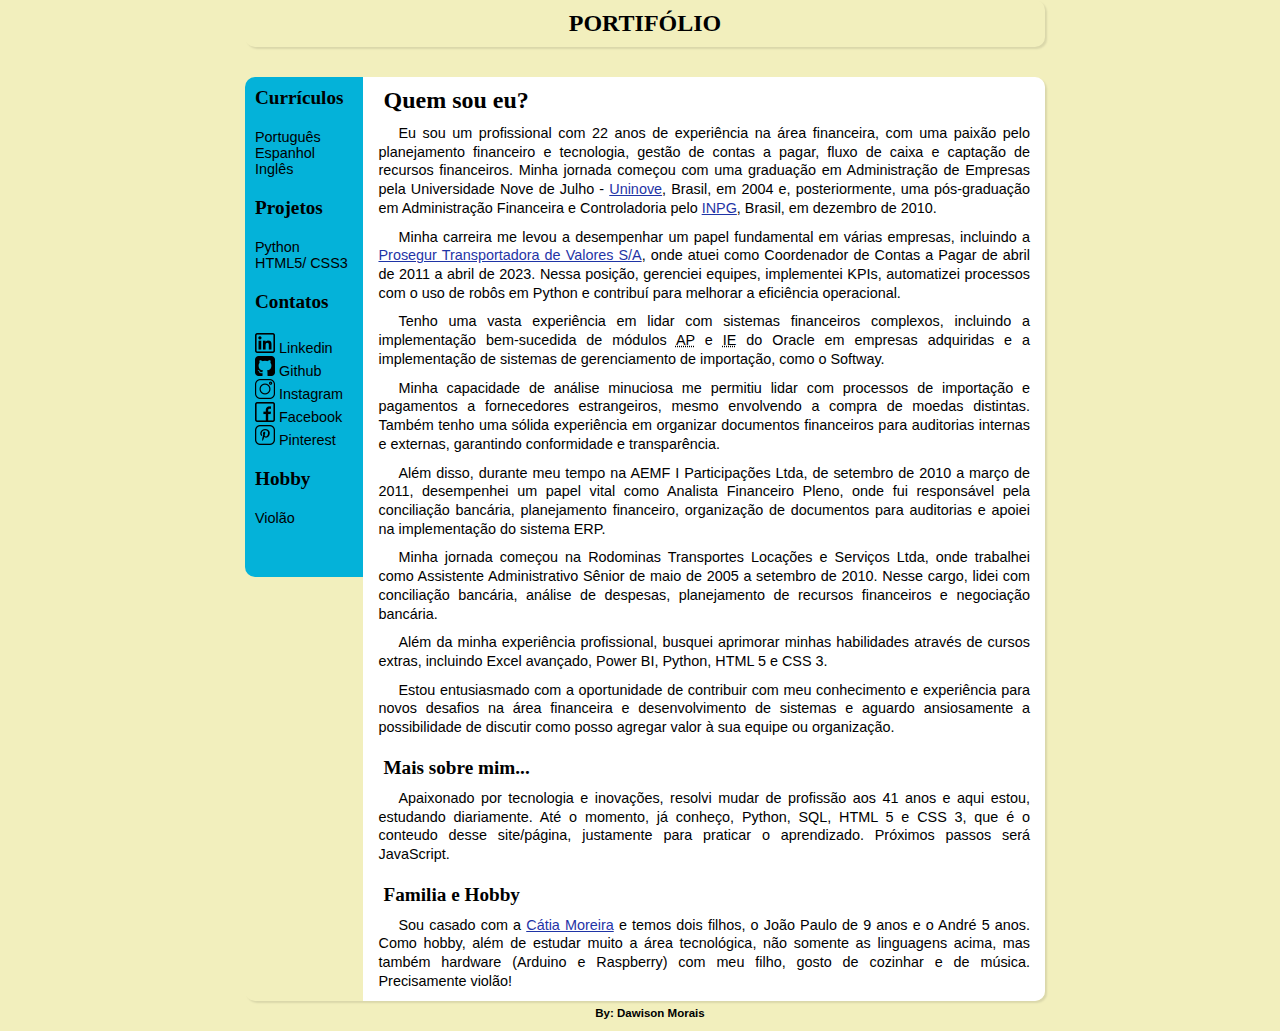
<file: index.html>
<!DOCTYPE html>
<html lang="pt-br">
<head>
    <meta charset="UTF-8">
    <meta name="viewport" content="width=device-width, initial-scale=1.0">
    <link rel="shortcut icon" href="favicon.ico" type="image/x-icon">
    <title>Dawison </title>
    <link rel="stylesheet" href="style.css">
</head>
<body>
    <header>
        <div>
            <h1>PORTIFÓLIO</h1>
        </div>
    </header>
    <div>
        <nav>
                <h2>Currículos</h2>
            <ul type="none">
                <li><a href="portugues.html" rel="next">Português</a></li>
                <li><a href="espanhol.html" rel="next">Espanhol</a></li>
                <li><a href="ingles.html" rel="next">Inglês</a></li>
            </ul>
        
        <aside>
            <h2>Projetos</h2>
            <ul type="none">
                <li><a href="python.html" rel="next">Python</a></li>
                <li><a href="#">HTML5/ CSS3</a></li>
            </ul>
        
            <h2>Contatos</h2>
            <ul type="none" class="link">
                <li><img src="IconesMidias/linkedin.ico" alt="Icone linkedin"><a href="https://www.linkedin.com/in/dawisonmsilva/" target="_blank">  Linkedin</a></li>
                <li><img src="IconesMidias/github2.ico" alt="Icone github"><a href="https://github.com/Dawisonms" target="_blank">  Github</a></li>
                <li><img src="IconesMidias/instagram.ico" alt="Icone Instagram"><a href="https://www.instagram.com/dawisonmorais/" target="_blank">  Instagram</a></li>
                <li><img src="IconesMidias/facebook.ico" alt="Icone facebook"><a href="https://www.facebook.com/dawisonmoraisda.silva?locale=pt_PT" target="_blank">  Facebook</a></li>
                <li><img src="IconesMidias/pinterest.ico" alt="Icone Pinterest"><a href="https://www.pinterest.pt/dawisonmorais/" target="_blank">  Pinterest</a></li>
            </ul>
            <h2>Hobby</h2>
            <ul type="none">
                <li><a href="violao.html" rel="next">Violão</a></li>
            </ul>
        </aside>
        </nav>
        
        <main>
            <h1>Quem sou eu?</h1>
            <p>Eu sou um profissional com 22 anos de experiência na área financeira, com uma paixão pelo planejamento financeiro e tecnologia, gestão de contas a pagar, fluxo de caixa e captação de recursos financeiros. Minha jornada começou com uma graduação em Administração de Empresas pela Universidade Nove de Julho - <a class="link" href="https://www.uninove.br/" target="_blank">Uninove</a>, Brasil, em 2004 e, posteriormente, uma pós-graduação em Administração Financeira e Controladoria pelo <a class="link" href="https://www.inpg.edu.br/" target="_blank">INPG</a>, Brasil, em dezembro de 2010.</p>
            <p>Minha carreira me levou a desempenhar um papel fundamental em várias empresas, incluindo a <a class="link" target="_blank" href="https://www.prosegur.com.br/">Prosegur Transportadora de Valores S/A</a>, onde atuei como Coordenador de Contas a Pagar de abril de 2011 a abril de 2023. Nessa posição, gerenciei equipes, implementei KPIs, automatizei processos com o uso de robôs em Python e contribuí para melhorar a eficiência operacional.</p>
              
            <p>Tenho uma vasta experiência em lidar com sistemas financeiros complexos, incluindo a implementação bem-sucedida de módulos <abbr title="Account Payable">AP</abbr> e <abbr title="Internet Expense">IE</abbr> do Oracle em empresas adquiridas e a implementação de sistemas de gerenciamento de importação, como o Softway.</p>
            
            <p>Minha capacidade de análise minuciosa me permitiu lidar com processos de importação e pagamentos a fornecedores estrangeiros, mesmo envolvendo a compra de moedas distintas. Também tenho uma sólida experiência em organizar documentos financeiros para auditorias internas e externas, garantindo conformidade e transparência.</p>
            
            <p>Além disso, durante meu tempo na AEMF I Participações Ltda, de setembro de 2010 a março de 2011, desempenhei um papel vital como Analista Financeiro Pleno, onde fui responsável pela conciliação bancária, planejamento financeiro, organização de documentos para auditorias e apoiei na implementação do sistema ERP.</p>
            
            <p>Minha jornada começou na Rodominas Transportes Locações e Serviços Ltda, onde trabalhei como Assistente Administrativo Sênior de maio de 2005 a setembro de 2010. Nesse cargo, lidei com conciliação bancária, análise de despesas, planejamento de recursos financeiros e negociação bancária.</p>
            
            <p>Além da minha experiência profissional, busquei aprimorar minhas habilidades através de cursos extras, incluindo Excel avançado, Power BI, Python, HTML 5 e CSS 3.</p>
            
            <p>Estou entusiasmado com a oportunidade de contribuir com meu conhecimento e experiência para novos desafios na área financeira e desenvolvimento de sistemas e aguardo ansiosamente a possibilidade de discutir como posso agregar valor à sua equipe ou organização.</p>
            <h2>Mais sobre mim...</h2>
            
            <p>Apaixonado por tecnologia e inovações, resolvi mudar de profissão aos 41 anos e aqui estou, estudando diariamente.
            Até o momento, já conheço, Python, SQL, HTML 5 e CSS 3, que é o conteudo desse site/página, justamente para praticar o aprendizado. Próximos passos será JavaScript.</p>
            
            
    

            <article>
                
                <h2>Familia e Hobby</h2>
                <p>Sou casado com a <a class="link" href="https://www.instagram.com/catiamoreiradeoliveira/">Cátia Moreira</a> e temos dois filhos, o João Paulo de 9 anos e o André 5 anos.
                Como hobby, além de estudar muito a área tecnológica, não somente as linguagens acima, mas também hardware (Arduino e Raspberry) com meu filho, gosto de cozinhar e de música. Precisamente violão!</p>
            </article>
    
        </main>
        
    </div>

    <footer>
        <p>By: Dawison Morais</p>

    </footer>

</body>
</html>
</file>
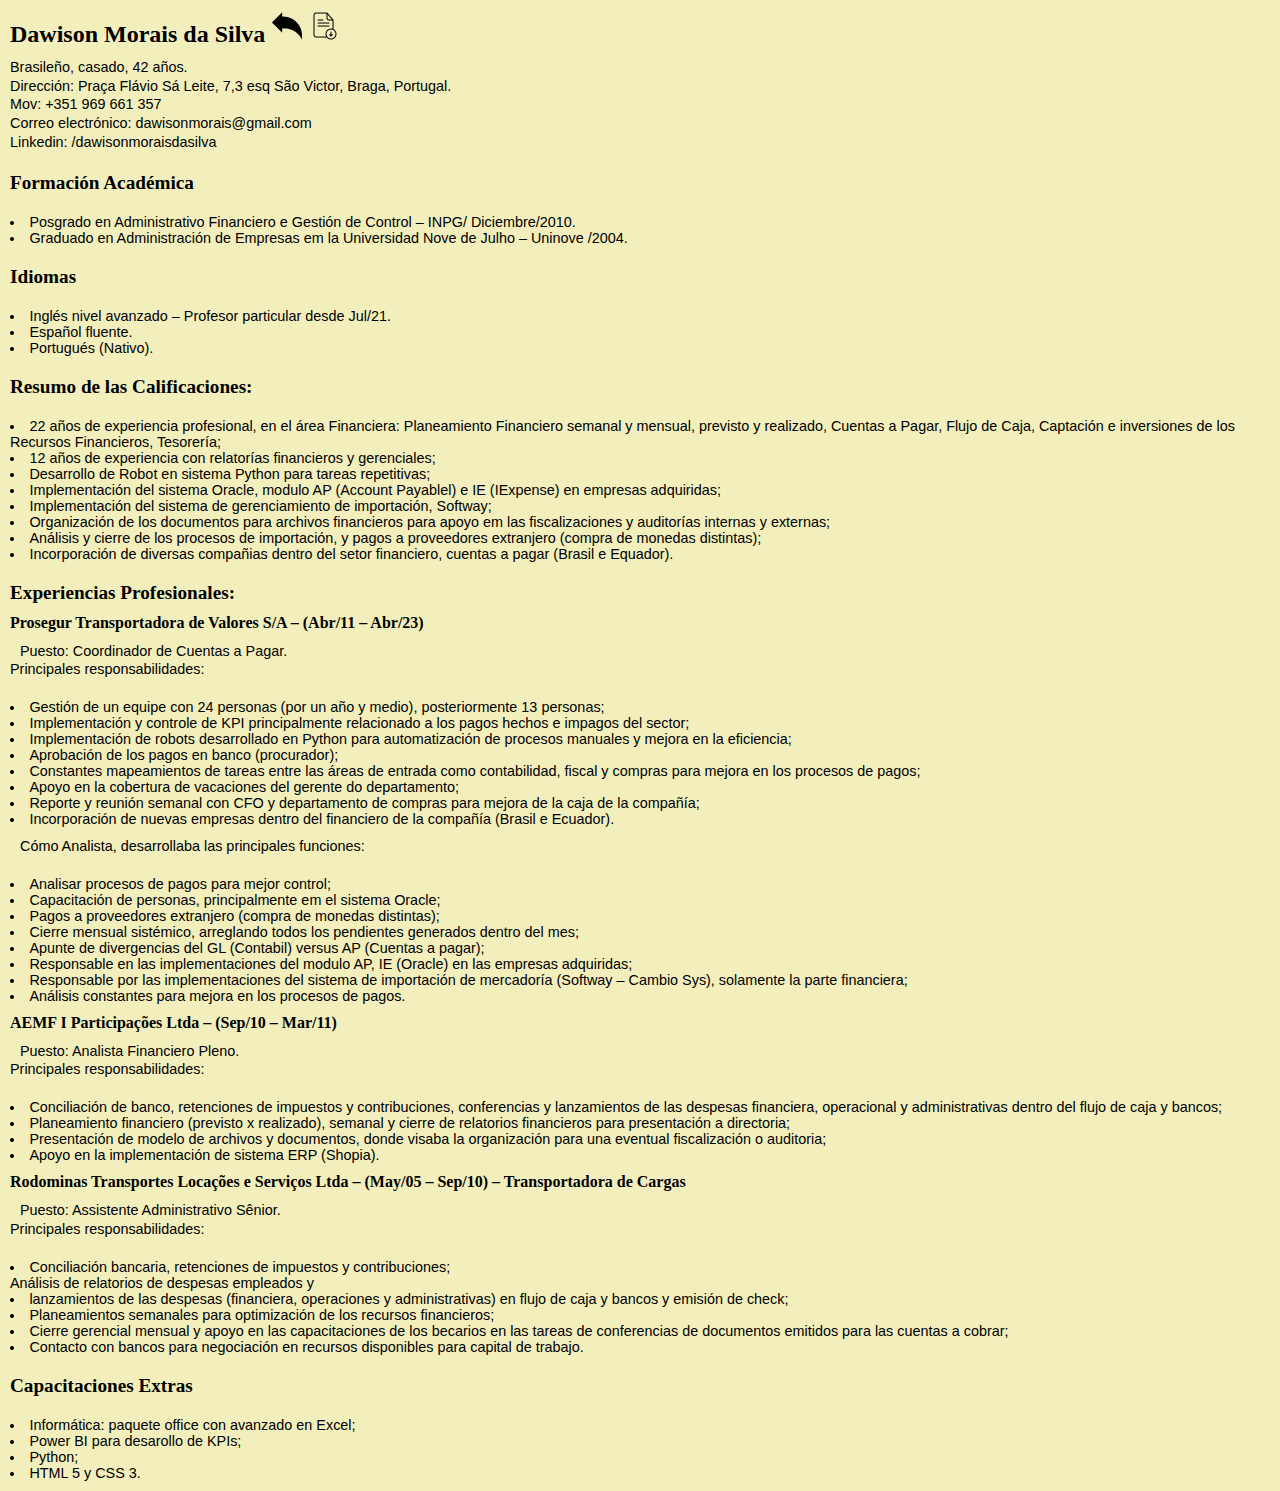
<file: espanhol.html>
<!DOCTYPE html>
<html lang="pt-br">
<head>
    <meta charset="UTF-8">
    <meta name="viewport" content="width=device-width, initial-scale=1.0">
    <link rel="shortcut icon" href="favicon.ico" type="image/x-icon">
    <title>CV Espanhol</title>
    <link rel="stylesheet" href="style.css">
</head>
<body>

    <h1>Dawison Morais da Silva <a href="index.html" rel="prev"><img src="IconesMidias/voltar.ico" alt="Voltar"></a> <a href="curriculos/cvespanhol.pdf" download="cvespanhol.pdf" type="aplication/pdf" target="_blank"><img src="IconesMidias/download.ico" alt="Download"></a></h1>

<p class="dados">
    Brasileño, casado, 42 años. <br>
    Dirección: Praça Flávio Sá Leite, 7,3 esq
    São Victor, Braga, Portugal. <br>
    Mov: +351 969 661 357 <br>
    Correo electrónico: <a href="mailto:dawisonmorais@gmail.com">dawisonmorais@gmail.com</a> <br>
    Linkedin: <a href="https://www.linkedin.com/in/dawisonmsilva/">/dawisonmoraisdasilva</a>
</p> 

<h2>Formación Académica</h2>
<ul>
    
    <li>Posgrado en Administrativo Financiero e Gestión de Control – INPG/ Diciembre/2010.</li>
    <li>Graduado en Administración de Empresas em la Universidad Nove de Julho – Uninove /2004.</li>
</ul>

<h2>Idiomas</h2>
<ul>
    
    <li>Inglés nivel avanzado – Profesor particular desde Jul/21.</li>
    <li>Español fluente.</li>
    <li>Portugués (Nativo).</li>
    
</ul>

<h2>Resumo de las Calificaciones:</h2>
<ul>
     
    <li>22 años de experiencia profesional, en el área Financiera: Planeamiento Financiero semanal y mensual, previsto y realizado, Cuentas a Pagar, Flujo de Caja, Captación e inversiones de los Recursos Financieros, Tesorería;</li>
    <li>12 años de experiencia con relatorías financieros y gerenciales;</li>
    <li>Desarrollo de Robot en sistema Python para tareas repetitivas;</li>
    <li>Implementación del sistema Oracle, modulo AP (Account Payablel) e IE (IExpense) en empresas adquiridas;</li>
    <li>Implementación del sistema de gerenciamiento de importación, Softway;</li>
    <li>Organización de los documentos para archivos financieros para apoyo em las fiscalizaciones y auditorías internas y externas;</li>
    <li>Análisis y cierre de los procesos de importación, y pagos a proveedores extranjero (compra de monedas distintas);</li>
    <li>Incorporación de diversas compañias dentro del setor financiero, cuentas a pagar (Brasil e Equador).</li>
</ul>
 
<h2>Experiencias Profesionales:</h2> 

<h3>Prosegur Transportadora de Valores S/A – (Abr/11 – Abr/23)</h3>
<p>
    Puesto: Coordinador de Cuentas a Pagar. <br>
    Principales responsabilidades:
</p>
<ul>
    
    <li>Gestión de un equipe con 24 personas (por un año y medio), posteriormente 13 personas;</li>
    <li>Implementación y controle de KPI principalmente relacionado a los pagos hechos e impagos del sector;</li>
    <li>Implementación de robots desarrollado en Python para automatización de procesos manuales y mejora en la eficiencia;</li>
    <li>Aprobación de los pagos en banco (procurador);</li>
    <li>Constantes mapeamientos de tareas entre las áreas de entrada como contabilidad, fiscal y compras para mejora en los procesos de pagos;</li>
    <li>Apoyo en la cobertura de vacaciones del gerente do departamento;</li>
    <li>Reporte y reunión semanal con CFO y departamento de compras para mejora de la caja de la compañía;</li>
    <li>Incorporación de nuevas empresas dentro del financiero de la compañía (Brasil e Ecuador).</li>
    
</ul>

<p>Cómo Analista, desarrollaba las principales funciones:</p>
<ul>
        
    <li>Analisar procesos de pagos para mejor control;</li>
    <li>Capacitación de personas, principalmente em el sistema Oracle;</li>
    <li>Pagos a proveedores extranjero (compra de monedas distintas);</li>
    <li>Cierre mensual sistémico, arreglando todos los pendientes generados dentro del mes;</li>
    <li>Apunte de divergencias del GL (Contabil) versus AP (Cuentas a pagar);</li>
    <li>Responsable en las implementaciones del modulo AP, IE (Oracle) en las empresas adquiridas;</li>
    <li>Responsable por las implementaciones del sistema de importación de mercadoría (Softway – Cambio Sys), solamente la parte financiera;</li>
    <li>Análisis constantes para mejora en los procesos de pagos.</li>
</ul>

<h3>AEMF I Participações Ltda – (Sep/10 – Mar/11)</h3>
<p>
    Puesto: Analista Financiero Pleno. <br>
    Principales responsabilidades:
</p>
<ul>
    
    <li>Conciliación de banco, retenciones de impuestos y contribuciones, conferencias y lanzamientos de las despesas financiera, operacional y administrativas dentro del flujo de caja y bancos;</li>
    <li>Planeamiento financiero (previsto x realizado), semanal y cierre de relatorios financieros para presentación a directoria;</li>
    <li>Presentación de modelo de archivos y documentos, donde visaba la organización para una eventual fiscalización o auditoria;</li>
    <li>Apoyo en la implementación de sistema ERP (Shopia).</li>
        
</ul>

<h3>Rodominas Transportes Locações e Serviços Ltda – (May/05 – Sep/10) – Transportadora de Cargas</h3> 
<p>
    Puesto: Assistente Administrativo Sênior. <br>
    Principales responsabilidades:
</p>
<ul>
    
    <li>Conciliación bancaria, retenciones de impuestos y contribuciones;</li>
    Análisis de relatorios de despesas empleados y <li>lanzamientos de las despesas (financiera, operaciones y administrativas) en flujo de caja y bancos y emisión de check;</li>
    <li>Planeamientos semanales para optimización de los recursos financieros;</li>
    <li>Cierre gerencial mensual y apoyo en las capacitaciones de los becarios en las tareas de conferencias de documentos emitidos para las cuentas a cobrar;</li>
    <li>Contacto con bancos para negociación en recursos disponibles para capital de trabajo.</li>
</ul>

<h2>Capacitaciones Extras</h2>

<ul>
    
    <li>Informática: paquete office con avanzado en Excel;</li>
    <li>Power BI para desarollo de KPIs;</li>
    <li>Python;</li>
    <li>HTML 5 y CSS 3.</li>
</ul>


    
</body>
</html>
</file>
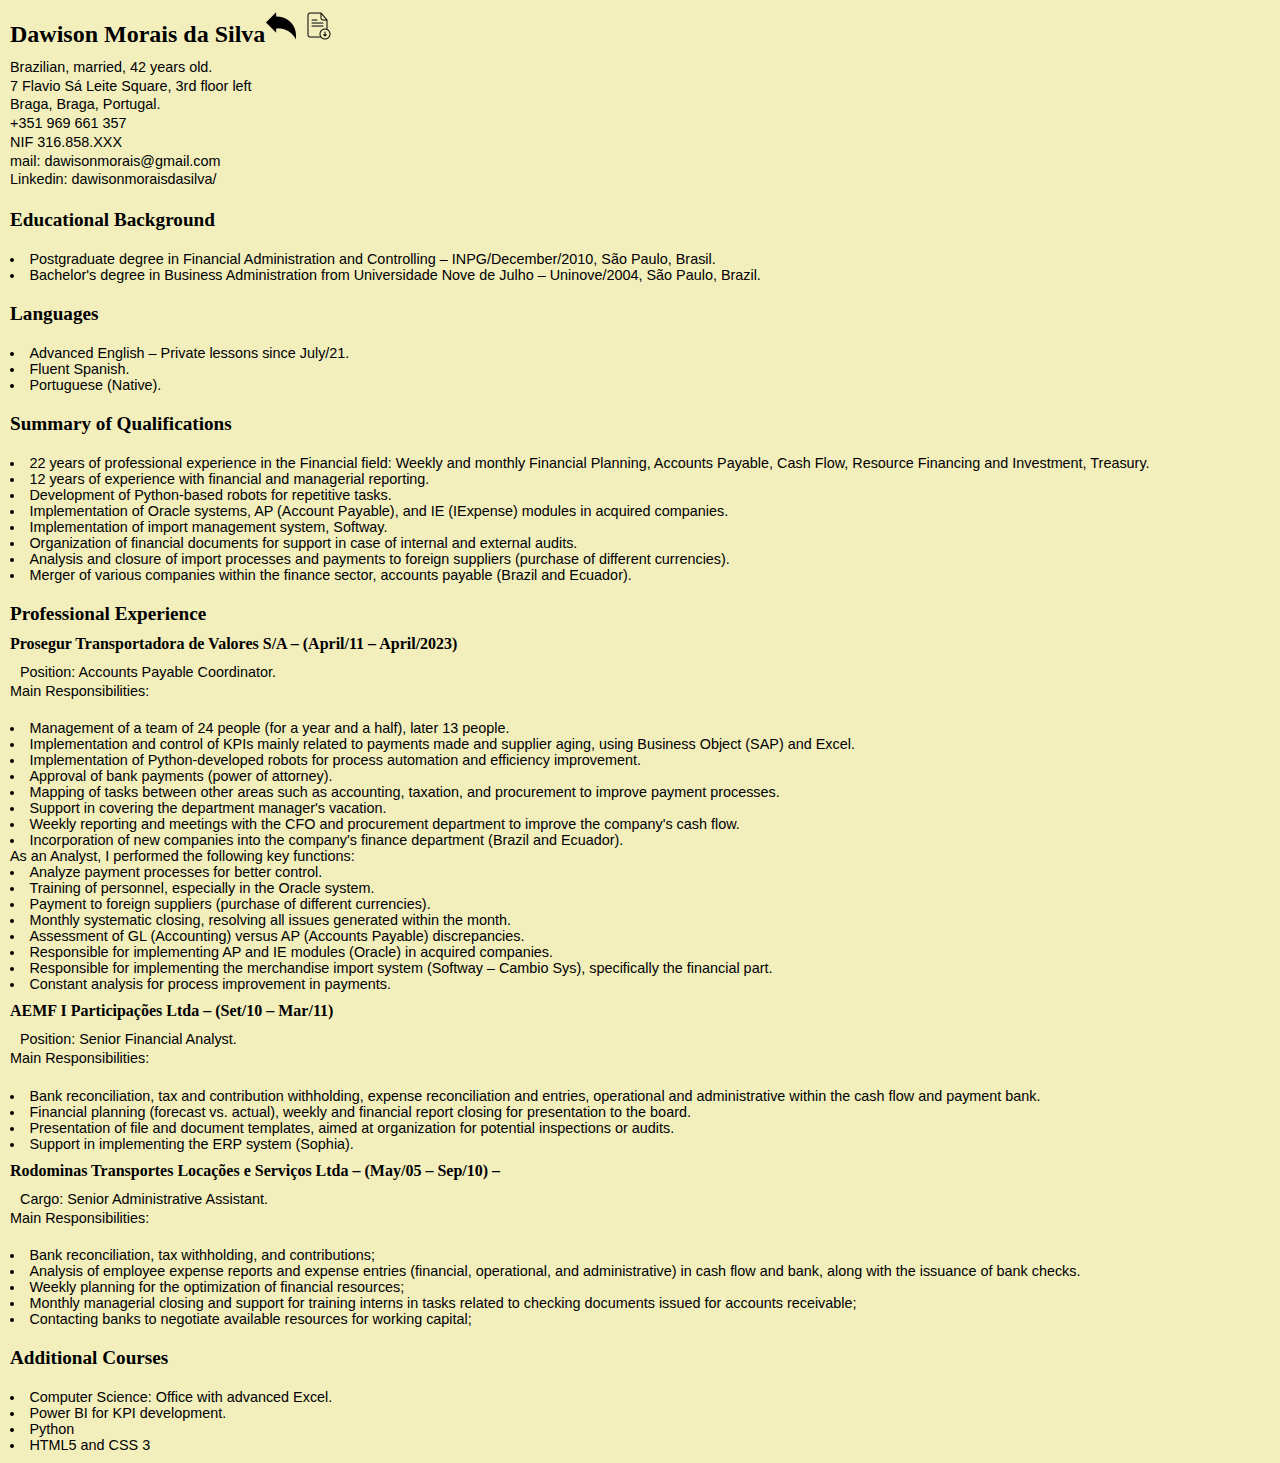
<file: ingles.html>
<!DOCTYPE html>
<html lang="pt-br">
<head>
    <meta charset="UTF-8">
    <meta name="viewport" content="width=device-width, initial-scale=1.0">
    <link rel="shortcut icon" href="favicon.ico" type="image/x-icon">
    <title>CV ingles</title>
    <link rel="stylesheet" href="style.css">
</head>
<body>

        <h1>Dawison Morais da Silva<a href="index.html" rel="prev"><img src="IconesMidias/voltar.ico" alt="Voltar"></a> <a href="curriculos/cvingles.pdf" download="cvingles.pdf" type="aplication/pdf" target="_blank"><img src="IconesMidias/download.ico" alt="Download"></a></h1>

        <p class="dados">
            Brazilian, married, 42 years old. <br>
            7 Flavio Sá Leite Square, 3rd floor left <br>
            Braga, Braga, Portugal. <br>
            +351 969 661 357 <br>
            NIF 316.858.XXX <br>
            mail: <a href="mailto:dawisonmorais@gmail.com">dawisonmorais@gmail.com</a> <br>
            Linkedin: <a href="https://www.linkedin.com/in/dawisonmsilva/">dawisonmoraisdasilva/</a>
        </p>

        <h2>Educational Background</h2>

        <ul>
            <li>Postgraduate degree in Financial Administration and Controlling – INPG/December/2010, São Paulo, Brasil.</li>
            <li>Bachelor's degree in Business Administration from Universidade Nove de Julho – Uninove/2004, São Paulo, Brazil.</li>
        </ul>

        <h2>Languages</h2>
        <ul>
            
            <li>Advanced English – Private lessons since July/21.</li>
            <li>Fluent Spanish.</li>
            <li>Portuguese (Native).</li>
        </ul>

        <h2>Summary of Qualifications</h2>
        <ul>
            
            <li>22 years of professional experience in the Financial field: Weekly and monthly Financial Planning, Accounts Payable, Cash Flow, Resource Financing and Investment, Treasury.</li>
            <li>12 years of experience with financial and managerial reporting.</li>
            <li>Development of Python-based robots for repetitive tasks.</li>
            <li>Implementation of Oracle systems, AP (Account Payable), and IE (IExpense) modules in acquired companies.</li>
            <li>Implementation of import management system, Softway.</li>
            <li>Organization of financial documents for support in case of internal and external audits.</li>
            <li>Analysis and closure of import processes and payments to foreign suppliers (purchase of different currencies).</li>
            <li>Merger of various companies within the finance sector, accounts payable (Brazil and Ecuador).</li>
        </ul>
        
        <h2>Professional Experience</h2> 

        <h3>Prosegur Transportadora de Valores S/A – (April/11 – April/2023)</h3>

        <p>
            Position: Accounts Payable Coordinator. <br>
            Main Responsibilities:
        </p>
        <ul>
            
            <li>Management of a team of 24 people (for a year and a half), later 13 people.</li>
            <li>Implementation and control of KPIs mainly related to payments made and supplier aging, using Business Object (SAP) and Excel.</li>
            <li>Implementation of Python-developed robots for process automation and efficiency improvement.</li>
            <li>Approval of bank payments (power of attorney).</li>
            <li>Mapping of tasks between other areas such as accounting, taxation, and procurement to improve payment processes.</li>
            <li>Support in covering the department manager's vacation.</li>
            <li>Weekly reporting and meetings with the CFO and procurement department to improve the company's cash flow.</li>
            <li>Incorporation of new companies into the company's finance department (Brazil and Ecuador).</li>
            As an Analyst, I performed the following key functions:
            <li>Analyze payment processes for better control.</li>
            <li>Training of personnel, especially in the Oracle system.</li>
            <li>Payment to foreign suppliers (purchase of different currencies).</li>
            <li>Monthly systematic closing, resolving all issues generated within the month.</li>
            <li>Assessment of GL (Accounting) versus AP (Accounts Payable) discrepancies.</li>
            <li>Responsible for implementing AP and IE modules (Oracle) in acquired companies.</li>
            <li>Responsible for implementing the merchandise import system (Softway – Cambio Sys), specifically the financial part.</li>
            <li>Constant analysis for process improvement in payments.</li>
        </ul>

        <h3>AEMF I Participações Ltda – (Set/10 – Mar/11)</h3>

        <p>
            Position: Senior Financial Analyst. <br>
            Main Responsibilities:
        </p>
        <ul>
            
            <li>Bank reconciliation, tax and contribution withholding, expense reconciliation and entries, operational and administrative within the cash flow and payment bank.</li>
            <li>Financial planning (forecast vs. actual), weekly and financial report closing for presentation to the board.</li>
            <li>Presentation of file and document templates, aimed at organization for potential inspections or audits.</li>
            <li>Support in implementing the ERP system (Sophia).</li>
        </ul>


        <h3>Rodominas Transportes Locações e Serviços Ltda – (May/05 – Sep/10) –</h3> 
        
        <p>
            Cargo: Senior Administrative Assistant. <br>
            Main Responsibilities:
        </p>

        <ul>
            
            <li>Bank reconciliation, tax withholding, and contributions;</li>
            <li>Analysis of employee expense reports and expense entries (financial, operational, and administrative) in cash flow and bank, along with the issuance of bank checks.</li>
            <li>Weekly planning for the optimization of financial resources;</li>
            <li>Monthly managerial closing and support for training interns in tasks related to checking documents issued for accounts receivable;</li>
            <li>Contacting banks to negotiate available resources for working capital;</li>
        </ul>

        <h2>Additional Courses</h2>


        <ul>
            <li>Computer Science: Office with advanced Excel.</li>
            <li>Power BI for KPI development.</li>
            <li>Python</li>
            <li>HTML5 and CSS 3</li>
        </ul>

       


    
</body>
</html>
</file>
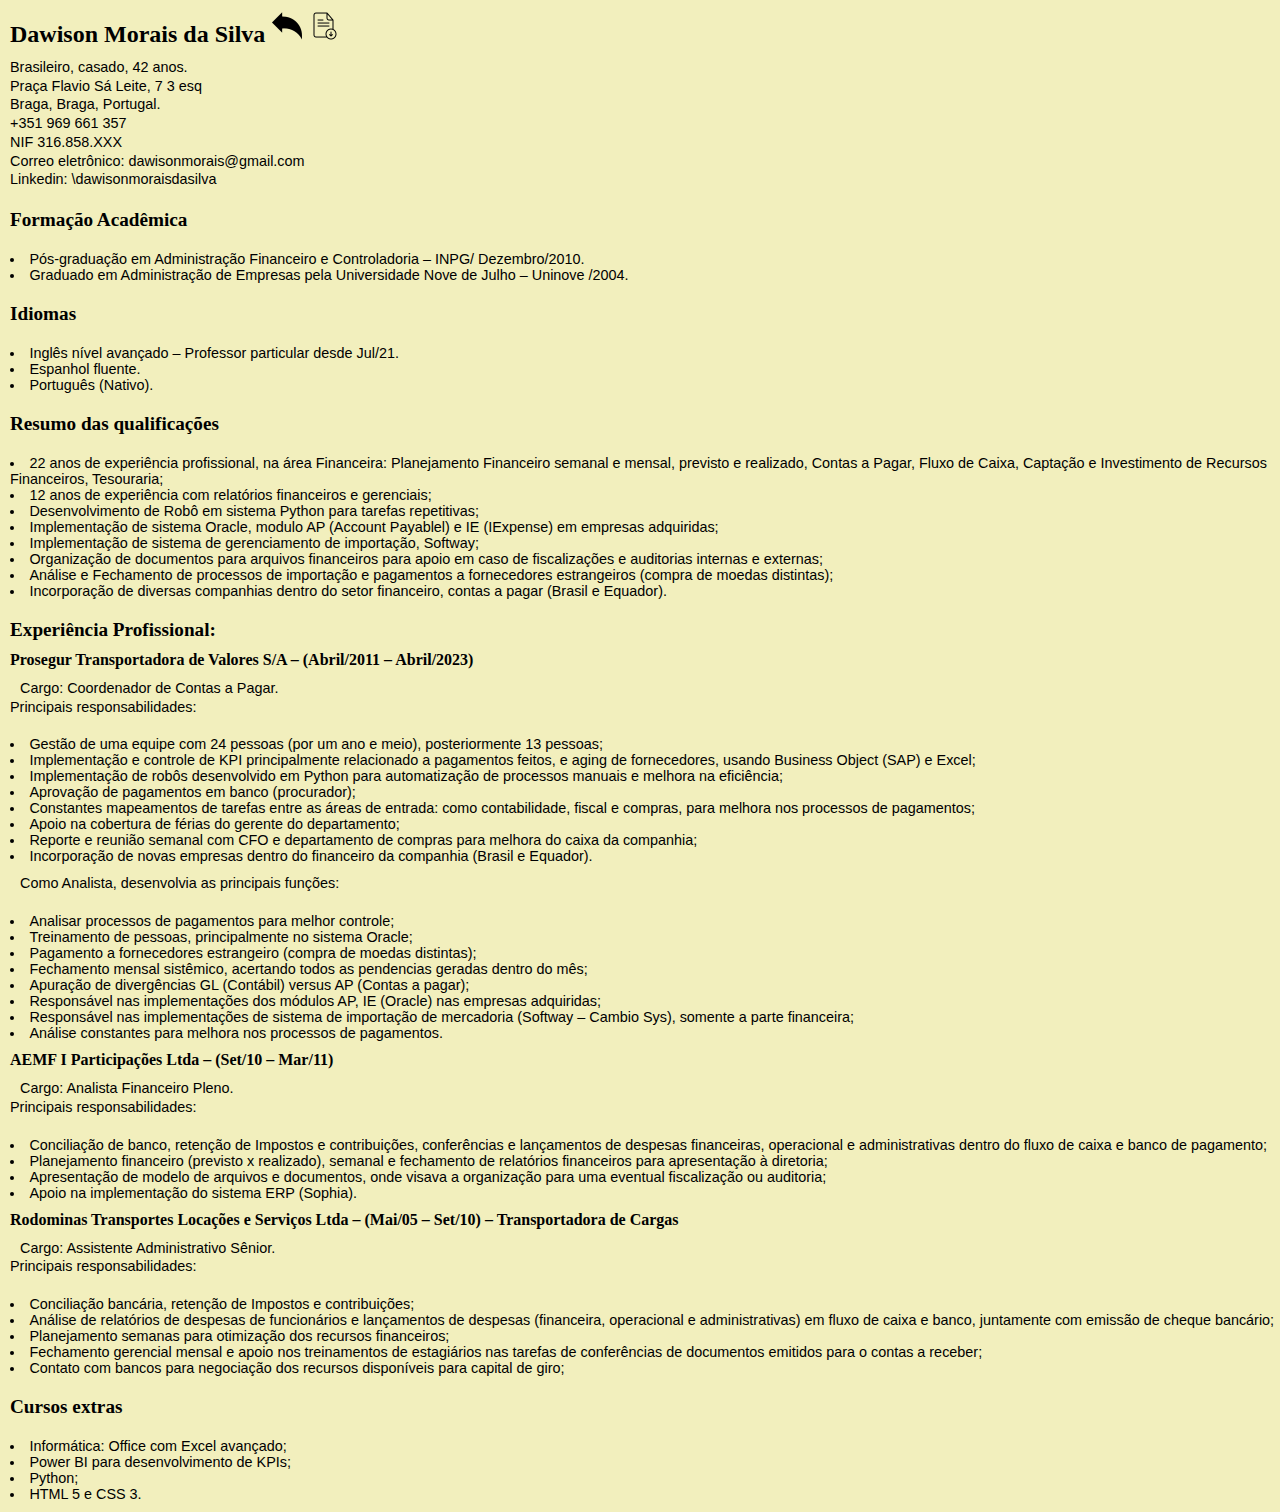
<file: portugues.html>
<!DOCTYPE html>
<html lang="pt-br">
<head>
    <meta charset="UTF-8">
    <meta name="viewport" content="width=device-width, initial-scale=1.0">
    <link rel="shortcut icon" href="favicon.ico" type="image/x-icon">
    <title>CV Portugues</title>
    <link rel="stylesheet" href="style.css">
</head>
<body>
    <h1>Dawison Morais da Silva <a href="index.html" rel="prev"><img src="IconesMidias/voltar.ico" alt="Voltar"></a> <a href="curriculos/cvportugues.pdf" download="cvportugues.pdf" type="aplication/pdf" target="_blank"><img src="IconesMidias/download.ico" alt="Download"></a></h1>

<p class="dados">
    Brasileiro, casado, 42 anos. <br>
    Praça Flavio Sá Leite, 7 3 esq <br>
    Braga, Braga, Portugal. <br>
    +351 969 661 357 <br>
    NIF 316.858.XXX <br>
    Correo eletrônico: <a href="mailto:dawisonmorais@gmail.com" target="_blank">dawisonmorais@gmail.com</a> <br>
    Linkedin: <a href="https://www.linkedin.com/in/dawisonmsilva/" target="_blank">\dawisonmoraisdasilva</a>
</p>

<h2>Formação Acadêmica</h2>
<ul>
    
    <li>Pós-graduação em Administração Financeiro e Controladoria – INPG/ Dezembro/2010.</li>
    <li>Graduado em Administração de Empresas pela Universidade Nove de Julho – Uninove /2004.</li>
</ul>

<h2>Idiomas</h2>
<ul>
    
    <li>Inglês nível avançado – Professor particular desde Jul/21.</li>
    <li>Espanhol fluente.</li>
    <li>Português (Nativo).</li>
    
</ul>

<h2>Resumo das qualificações</h2>
<ul>
     
    <li>22 anos de experiência profissional, na área Financeira: Planejamento Financeiro semanal e mensal, previsto e realizado, Contas a Pagar, Fluxo de Caixa, Captação e Investimento de Recursos Financeiros, Tesouraria;</li>
    <li>12 anos de experiência com relatórios financeiros e gerenciais;</li>
    <li>Desenvolvimento de Robô em sistema Python para tarefas repetitivas;</li>
    <li>Implementação de sistema Oracle, modulo AP (Account Payablel) e IE (IExpense) em empresas adquiridas;</li>
    <li>Implementação de sistema de gerenciamento de importação, Softway;</li>
    <li>Organização de documentos para arquivos financeiros para apoio em caso de fiscalizações e auditorias internas e externas;</li>
    <li>Análise e Fechamento de processos de importação e pagamentos a fornecedores estrangeiros (compra de moedas distintas);</li>
    <li>Incorporação de diversas companhias dentro do setor financeiro, contas a pagar (Brasil e Equador).</li>
</ul>

 
<h2>Experiência Profissional:</h2> 

<h3>Prosegur Transportadora de Valores S/A – (Abril/2011 – Abril/2023)</h3>

<p>
    Cargo: Coordenador de Contas a Pagar. <br>
    Principais responsabilidades:
</p>
<ul>
    
    <li>Gestão de uma equipe com 24 pessoas (por um ano e meio), posteriormente 13 pessoas;</li>
    <li>Implementação e controle de KPI principalmente relacionado a pagamentos feitos, e aging de fornecedores, usando Business Object (SAP) e Excel;</li>
    <li>Implementação de robôs desenvolvido em Python para automatização de processos manuais e melhora na eficiência;</li>
    <li>Aprovação de pagamentos em banco (procurador);</li>
    <li>Constantes mapeamentos de tarefas entre as áreas de entrada: como contabilidade, fiscal e compras, para melhora nos processos de pagamentos;</li>
    <li>Apoio na cobertura de férias do gerente do departamento;</li>
    <li>Reporte e reunião semanal com CFO e departamento de compras para melhora do caixa da companhia;</li>
    <li>Incorporação de novas empresas dentro do financeiro da companhia (Brasil e Equador).</li>
</ul>


<p>Como Analista, desenvolvia as principais funções:</p>
<ul>
    <li>Analisar processos de pagamentos para melhor controle;</li>
    <li>Treinamento de pessoas, principalmente no sistema Oracle;</li>
    <li>Pagamento a fornecedores estrangeiro (compra de moedas distintas);</li>
    <li>Fechamento mensal sistêmico, acertando todos as pendencias geradas dentro do mês;</li>
    <li>Apuração de divergências GL (Contábil) versus AP (Contas a pagar);</li>
    <li>Responsável nas implementações dos módulos AP, IE (Oracle) nas empresas adquiridas;</li>
    <li>Responsável nas implementações de sistema de importação de mercadoria (Softway – Cambio Sys), somente a parte financeira;</li>
    <li>Análise constantes para melhora nos processos de pagamentos.</li>
</ul>

<h3>AEMF I Participações Ltda – (Set/10 – Mar/11)</h3>
<p>
    Cargo: Analista Financeiro Pleno. <br>
    Principais responsabilidades:
</p>
<ul>
    
    <li>Conciliação de banco, retenção de Impostos e contribuições, conferências e lançamentos de despesas financeiras, operacional e administrativas dentro do fluxo de caixa e banco de pagamento;</li>
    <li>Planejamento financeiro (previsto x realizado), semanal e fechamento de relatórios financeiros para apresentação à diretoria;</li>
    <li>Apresentação de modelo de arquivos e documentos, onde visava a organização para uma eventual fiscalização ou auditoria;</li>
    <li>Apoio na implementação do sistema ERP (Sophia).</li>
    
</ul>
 
<h3>Rodominas Transportes Locações e Serviços Ltda – (Mai/05 – Set/10) – Transportadora de Cargas</h3> 
<p>
    Cargo: Assistente Administrativo Sênior. <br>
    Principais responsabilidades:
</p>
<ul>
    
    <li>Conciliação bancária, retenção de Impostos e contribuições;</li>
    <li>Análise de relatórios de despesas de funcionários e lançamentos de despesas (financeira, operacional e administrativas) em fluxo de caixa e banco, juntamente com emissão de cheque bancário;</li>
    <li>Planejamento semanas para otimização dos recursos financeiros;</li>
    <li>Fechamento gerencial mensal e apoio nos treinamentos de estagiários nas tarefas de conferências de documentos emitidos para o contas a receber;</li>
    <li>Contato com bancos para negociação dos recursos disponíveis para capital de giro;</li>
</ul>

<h2>Cursos extras</h2>
<ul>
    
    <li>Informática: Office com Excel avançado;</li>
    <li>Power BI para desenvolvimento de KPIs;</li>
    <li>Python;</li>
    <li>HTML 5 e CSS 3.</li>
</ul>



    
</body>
</html>
</file>
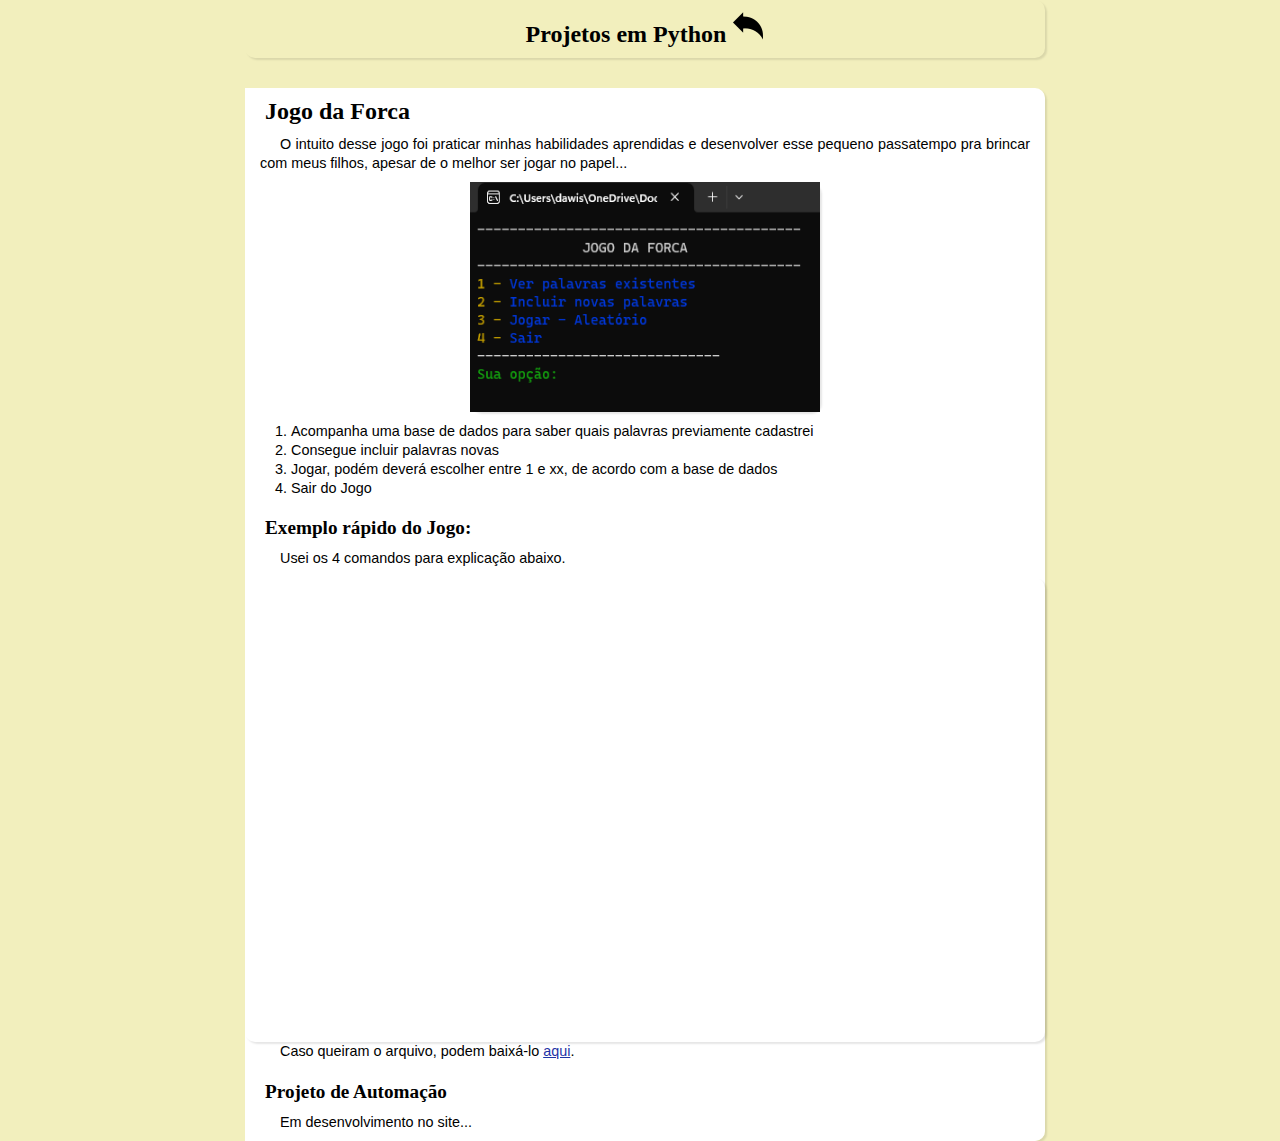
<file: python.html>
<!DOCTYPE html>
<html lang="pt-br">
<head>
    <meta charset="UTF-8">
    <meta name="viewport" content="width=device-width, initial-scale=1.0">
    <link rel="shortcut icon" href="favicon.ico" type="image/x-icon">
    <title>Python</title>
    <link rel="stylesheet" href="style.css">
</head>
<body>
    <header>
        <div>
            <h1>Projetos em Python <a href="index.html" rel="prev"><img src="IconesMidias/voltar.ico" alt="Voltar"></a></h1>
        </div>
    </header>
        
    <div>
        <main>
        
            <h1>Jogo da Forca</h1>
            <p> O intuito desse jogo foi praticar minhas habilidades aprendidas e desenvolver esse pequeno passatempo pra brincar com meus filhos, apesar de o melhor ser jogar no papel...</p>
            
            <div class="tam">
                
                <img src="python/inicio.png" alt="Inicio Jogo da Forca" class="img">
            </div>

            <ol>
                <li> Acompanha uma base de dados para saber quais palavras previamente cadastrei</li>
                <li>Consegue incluir palavras novas</li>
                <li>Jogar, podém deverá escolher entre 1 e xx, de acordo com a base de dados</li>
                <li>Sair do Jogo</li>
            </ol>
            <h2>Exemplo rápido do Jogo:</h2>
            <p>Usei os 4 comandos para explicação abaixo.</p>
            <div class="video">
                <iframe width="560" height="315" src="https://www.youtube.com/embed/g76o6mjOGhc?si=k_njtJhJrfPLi0BJ" title="YouTube video player" frameborder="0" allow="accelerometer; autoplay; clipboard-write; encrypted-media; gyroscope; picture-in-picture; web-share" allowfullscreen></iframe>
            </div>

            <p> Caso queiram o arquivo, podem baixá-lo <a href="python/forca.zip" download="forca.zip" type="aplication/zip" class="link">aqui</a>.</p>

            <h2>Projeto de Automação</h2>
            <p>Em desenvolvimento no site...</p>


        </main>
    </div>

    
</body>
</html>
</file>
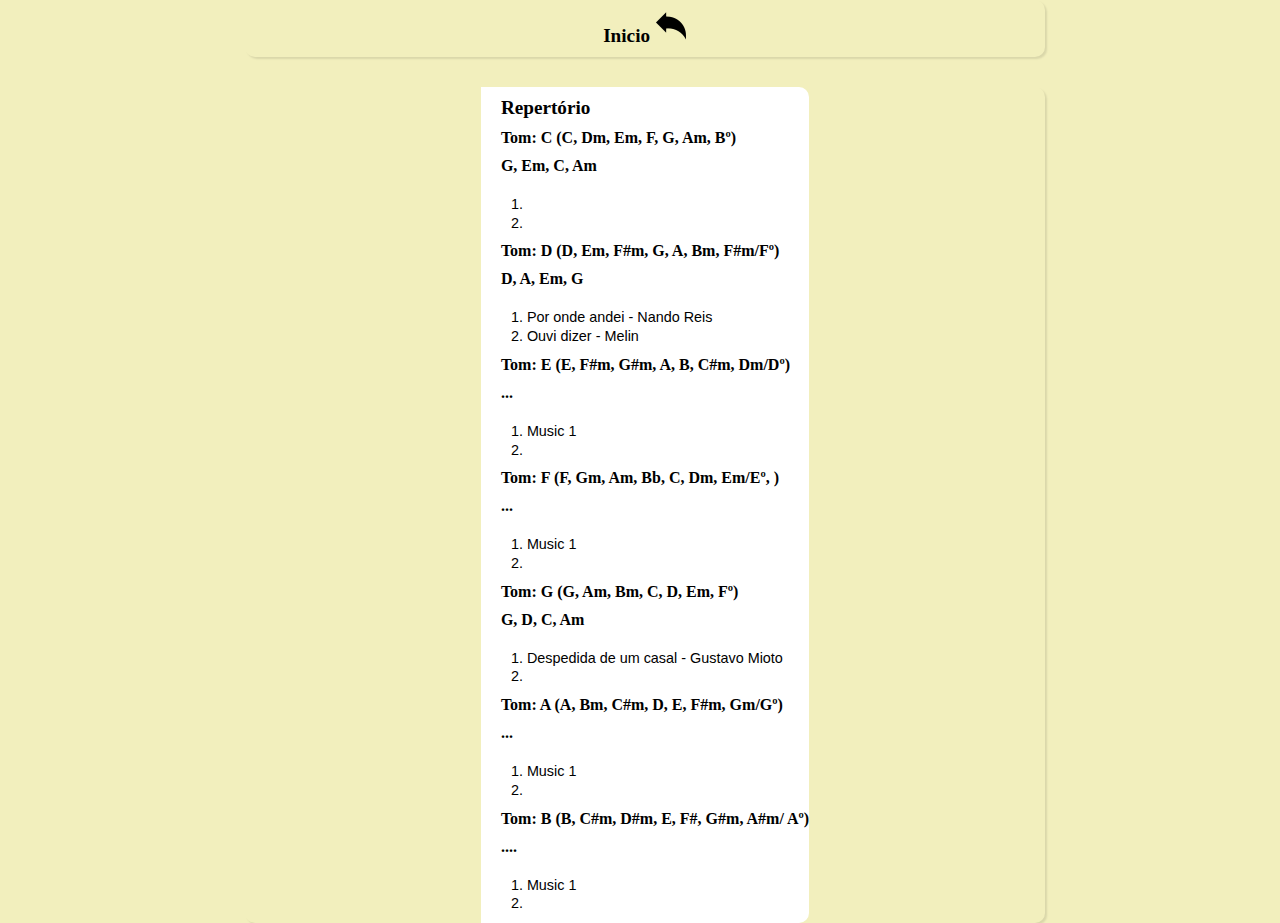
<file: violao.html>
<!DOCTYPE html>
<html lang="pt-br">
<head>
    <meta charset="UTF-8">
    <meta name="viewport" content="width=device-width, initial-scale=1.0">
    <link rel="shortcut icon" href="favicon.ico" type="image/x-icon">
    <title>CV Portugues</title>
    <link rel="stylesheet" href="style.css">
</head>
<body>
    <header>
        <div>
            <h2>Inicio <a href="index.html" rel="prev"><img src="IconesMidias/voltar.ico" alt="Voltar"></a></h2>
        </div>
    </header>
        
    <div>
        <main>
        
            <h2>Repertório</h2>
            <h3> Tom: C (C, Dm, Em, F, G, Am, Bº)</h3>
            <h3>G, Em, C, Am</h3> 
                        
            <ol>
                <li></li>
                <li></li>
                
            </ol>
            
            <h3> Tom: D (D, Em, F#m, G, A, Bm, F#m/Fº)</h3>
            <h3>D, A, Em, G</h3>
            <ol>
                <li>Por onde andei - Nando Reis</li>
                <li>Ouvi dizer - Melin</li>
                
            </ol>

            <h3> Tom: E (E, F#m, G#m, A, B, C#m, Dm/Dº)</h3>
            <h3>...</h3>
            <ol>
                <li> Music 1</li>
                <li></li>
                
            </ol>
            <h3> Tom: F (F, Gm, Am, Bb, C, Dm, Em/Eº, )</h3>
            <h3>...</h3>
            <ol>
                <li>Music 1</li>
                <li></li>
                
            </ol>
            <h3> Tom: G (G, Am, Bm, C, D, Em, Fº)</h3>
            <h3>G, D, C, Am</h3>
            <ol>
                <li> Despedida de um casal - Gustavo Mioto</li>
                <li></li>
                
            </ol>

            <h3> Tom: A (A, Bm, C#m, D, E, F#m, Gm/Gº)</h3>
            <h3>...</h3>
            <ol>
                <li>Music 1</li>
                <li></li>
                
            </ol>

            <h3> Tom: B (B, C#m, D#m, E, F#, G#m, A#m/ Aº)</h3>
            <h3>....</h3>
            <ol>
                <li>Music 1</li>
                <li></li>
                
            </ol>

            
        </main>
    </div>

    
</body>
</html>
</file>
<file: style.css>
@charset "utf-8";



:root{

    --Azul-1-hex: #031CA6; 
    --Azul-2-hex: #1F34A6;
    --Azul-3-hex: #049DD9; 
    --Azul-4-hex: #04B2D9;
    --Azul-5-hex: #F2EFBD;

    --fonte-padrao: Verdana, Geneva, Tahoma, sans-serif;;
    --fonte-destaque: Cambria, Cochin, Georgia, Times, 'Times New Roman', serif;

}
*{
    padding: 0px;
    margin: 0px;
    
}

body{
    
    background-color: var(--Azul-5-hex);
    margin-left: 10px;
    list-style-position: inside;
}

h1{
    font-family: var(--fonte-destaque);
    padding-bottom: 10px;
    font-size: 1.5em;
    padding-top: 10px;
    
}

h2{
    font-family: var(--fonte-destaque);
    font-size: 1.2em;
    padding: 10px 0px 10px 0px;
    
}
h3{
    font-family: var(--fonte-destaque);
    padding-bottom:  10px;
    font-size: 1em;
}
p{
    text-indent: 10px;
    padding-bottom: 10px;
    line-height: 1.3em;
    font-family: var(--fonte-padrao);
    font-size: 0.9em;
}
.dados{
    text-indent: 0px;
}

div{
    min-width: 300px;
    max-width: 800px;
    display: flex;
    flex-direction: row;
    justify-content:space-around;
    margin: auto;
    border-radius: 10px;
    box-shadow: 2px 2px 2px rgba(0, 0, 0, 0.103);
        
}
header{
    padding-bottom: 30px;
    text-align: center;
}
main{
    background-color: white;
    width: auto;
    text-indent: 20px;
    border-radius: 0px 10px 10px 0px;
    
      
    
}
 main p{
    text-indent: 20px;
    text-align: justify;
    margin: 0px 15px 0px 15px;
 }

nav{
    background-color: var(--Azul-4-hex);
    height: 500px;
    width: 250px;
    list-style-position: inside;
    text-indent: 10px;
    border-radius: 10px 0px 0px 10px;
    padding-right:20px;
}

ul{
    padding-top: 10px;
    padding-bottom: 10px;
    font-family: var(--fonte-padrao);
    font-size: 0.9em;
    
}
ol{
    font-family: var(--fonte-padrao);
    font-size: 0.9em;
    line-height: 1.3;
    padding:10px;
}


li{
    font-size: 1em;
    margin-right: -10px;
    
}
a{
    color: black;
    text-decoration: none;
}
a:hover{
    text-decoration: underline;
}
a.link{
    text-decoration: underline;
    color: var(--Azul-2-hex);
}
footer{
    font-size: .8em;
    text-align: center;
    margin-top: 5px;
    font-weight: bold;

}
.img{
    width: 100%;
}
div.tam{
    width: 350px;
    height: 230px;
}
div.video{
    
    padding-bottom:  58%;
    position: relative;
}
div.video > iframe {
    position: absolute;
    top: 5%;
    left: 5%;
    width: 90%;
    height: 90%;
}
</file>
